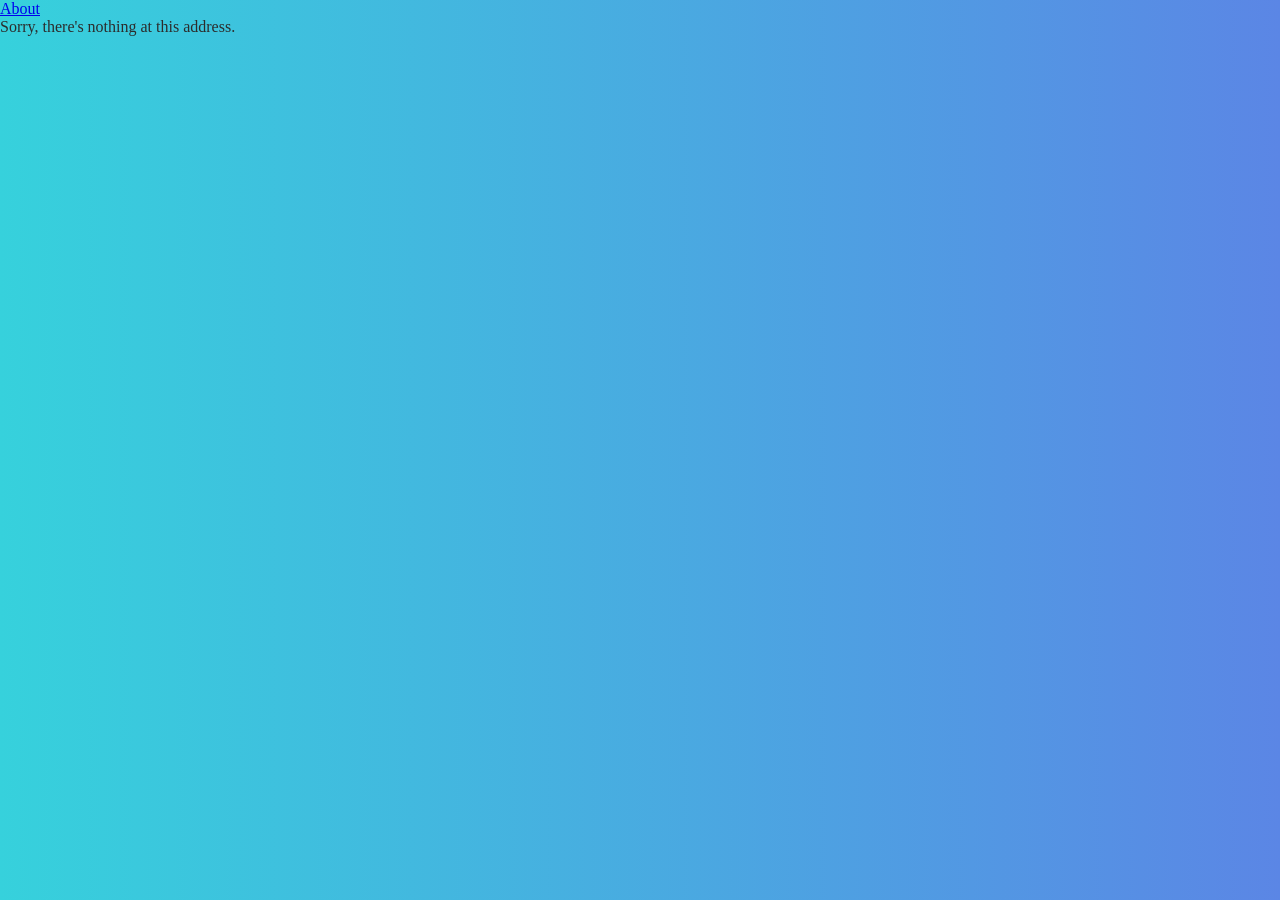
<file: index.html>
<!DOCTYPE html>
<html>

<head>
    <meta charset="utf-8" />
    <meta name="viewport" content="width=device-width, initial-scale=1.0, maximum-scale=1.0, user-scalable=no" />
    <title>Weather - Subham Karmakar</title>
    <meta name="description" content="Check weather of your current location.">
    <base href="/" />
    <link rel="shortcut icon" href="favicon.ico">
    <link rel="apple-touch-icon" sizes="180x180" href="apple-touch-icon.png">
    <link rel="icon" type="image/png" sizes="32x32" href="favicon-32x32.png">
    <link rel="icon" type="image/png" sizes="16x16" href="favicon-16x16.png">
    <link rel="manifest" href="manifest.json">
    <link rel="stylesheet" href="css/app.css" />
    <link rel="stylesheet" href="css/loader.css" />
</head>


<body class="loader" onload="StartGeolocation()">

    <app>

        <h1 class="loading-header">Hello There! 😀</h1>

        <div class="spinner">
            <div class="double-bounce1"></div>
            <div class="double-bounce2"></div>
        </div>

        <h1 class="loading-footer">Welcome to my Weather App</h1>

    </app>


    <!-- <div id="blazor-error-ui">
        An unhandled error has occurred.
        <a href="" class="reload">Reload</a>
        <a class="dismiss">🗙</a>
    </div> -->

</body>


<!-- Start Single Page Apps for GitHub Pages -->
<script type="text/javascript">

    // Single Page Apps for GitHub Pages
    // https://github.com/rafrex/spa-github-pages
    // Copyright (c) 2016 Rafael Pedicini, licensed under the MIT License
    // ----------------------------------------------------------------------
    // This script checks to see if a redirect is present in the query string
    // and converts it back into the correct url and adds it to the
    // browser's history using window.history.replaceState(...),
    // which won't cause the browser to attempt to load the new url.
    // When the single page app is loaded further down in this file,
    // the correct url will be waiting in the browser's history for
    // the single page app to route accordingly.
    (function (l) {
        if (l.search) {
            var q = {};
            l.search.slice(1).split('&').forEach(function (v) {
                var a = v.split('=');
                q[a[0]] = a.slice(1).join('=').replace(/~and~/g, '&');
            });
            if (q.p !== undefined) {
                window.history.replaceState(null, null,
                    l.pathname.slice(0, -1) + (q.p || '') +
                    (q.q ? ('?' + q.q) : '') +
                    l.hash
                );
            }
        }
    }(window.location))

</script>
<!-- End Single Page Apps for GitHub Pages -->


<!-- Script for getting the Geolocation -->
<script type="text/javascript">

    var lat = 0;
    var long = 0;

    function StartGeolocation() {
        if (navigator.geolocation) {
            navigator.geolocation.getCurrentPosition(GetPosition, GetError)
        } else {
            lat = 1;
            long = 1;
        }
    }

    function GetPosition(position) {
        lat = position.coords.latitude;
        long = position.coords.longitude;
    }

    function GetError(error) {
        lat = 1;
        long = 1;
    }

    window.GetCurrentCoords = () => {
        return (lat.toString() + " " + long.toString());
    }

</script>


<!-- Script for setting the Weather Icon -->
<script type="text/javascript">

    window.SetIcon = (currentIcon) => {
        var temperatureIcon = document.querySelector(".weatherIcon");
        const skycons = new Skycons({ "monochrome": false });
        skycons.play();
        return skycons.set(temperatureIcon, Skycons[currentIcon]);
    }

</script>


<!-- Script to remove the Error Message -->
<script type="text/javascript">

    window.RemoveErrorMessage = () => {
        if (document.querySelector(".error")) {
            var errorMessage = document.querySelector(".error");
            errorMessage.remove();
        }
    }

</script>


<script src="_framework/blazor.webassembly.js"></script>
<script>navigator.serviceWorker.register('service-worker.js');</script>
<script src="https://maxdow.github.io/skycons/skycons.js"></script>


</html>
</file>
<file: css/app.css>
﻿* {
    margin: 0;
    padding: 0;
    box-sizing: border-box;
}

body.loader {
    height: 100vh;
    background: #36d1dc;
    background: -webkit-linear-gradient(to right, #36d1dc, #5b86e5);
    background: linear-gradient(to right, #36d1dc, #5b86e5);
    color: rgb(44, 44, 44);
}

body.main {
    height: 100vh;
    display: flex;
    flex-direction: column;
    justify-content: center;
    align-items: center;
    background: #36d1dc;
    background: -webkit-linear-gradient(to right, #36d1dc, #5b86e5);
    background: linear-gradient(to right, #36d1dc, #5b86e5);
    color: rgb(44, 44, 44);
    font-family: Arial, Helvetica, sans-serif;
}

.location,
.temperature {
    height: 30vh;
    width: 50%;
    display: flex;
    align-items: center;
    text-align: center;
    justify-content: space-around;
}

.location {
    margin-top: -120px;
    font-size: 20px;
}

    @media screen and (max-width: 736px) {
        .location {
            font-size: 15px;
        }
    }

.temperature {
    flex-direction: column;
}

.tempDegreeSection {
    display: flex;
    align-items: center;
    cursor: pointer;
}

    span {
        margin: 10px;
        font-size: 46px;
    }

    h2 {
        font-size: 55px;
    }

    @media screen and (max-width: 736px) {
        .tempDegreeSection span {
            font-size: 34px;
        }

        .tempDegreeSection h2 {
            font-size: 40px;
        }
    }

.tempDescriptionSection {
    font-size: 30px;
    margin-top: -60px;
}

    @media screen and (max-width: 736px) {
        .tempDescriptionSection {
            font-size: 22px;
        }
    }

.weatherIcon {
    margin-bottom: 32px;
    margin-top: -40px;
}

.add-button {
    position: absolute;
    top: 1px;
    left: 1px;
}
</file>
<file: css/loader.css>
.spinner {
    width: 100px;
    height: 100px;

    position: relative;
    margin: 100px auto;
}

.double-bounce1,
.double-bounce2 {
    width: 100%;
    height: 100%;
    border-radius: 50%;
    background-color: #333;
    opacity: 0.6;
    position: absolute;
    top: 0;
    left: 0;

    -webkit-animation: sk-bounce 2.0s infinite ease-in-out;
    animation: sk-bounce 2.0s infinite ease-in-out;
}

.double-bounce2 {
    -webkit-animation-delay: -1.0s;
    animation-delay: -1.0s;
}

@-webkit-keyframes sk-bounce {

    0%,
    100% {
        -webkit-transform: scale(0.0)
    }

    50% {
        -webkit-transform: scale(1.0)
    }
}

@keyframes sk-bounce {

    0%,
    100% {
        transform: scale(0.0);
        -webkit-transform: scale(0.0);
    }

    50% {
        transform: scale(1.0);
        -webkit-transform: scale(1.0);
    }
}

.loading-header {
    text-align: center;
    font-family: 'Trebuchet MS', 'Lucida Sans Unicode', 'Lucida Grande', 'Lucida Sans', Arial, sans-serif;
    letter-spacing: 0.1em;
    font-size: 33px;
    font-weight: 400;
    padding-top: 13%;
}

    @media screen and (max-width: 480px) {
        .loading-header {
            padding-top: 47%;
        }
    }

    @media screen and (max-width: 768px) {
        .loading-header {
            padding-top: 47%;
        }
    }

    @media screen and (max-width: 360px) {
        .loading-header {
            padding-top: 47%;
        }
    }

.loading-footer {
    text-align: center;
    font-family: 'Trebuchet MS', 'Lucida Sans Unicode', 'Lucida Grande', 'Lucida Sans', Arial, sans-serif;
    letter-spacing: 0.1em;
    font-size: 22px;
    font-weight: 400;
}
</file>
